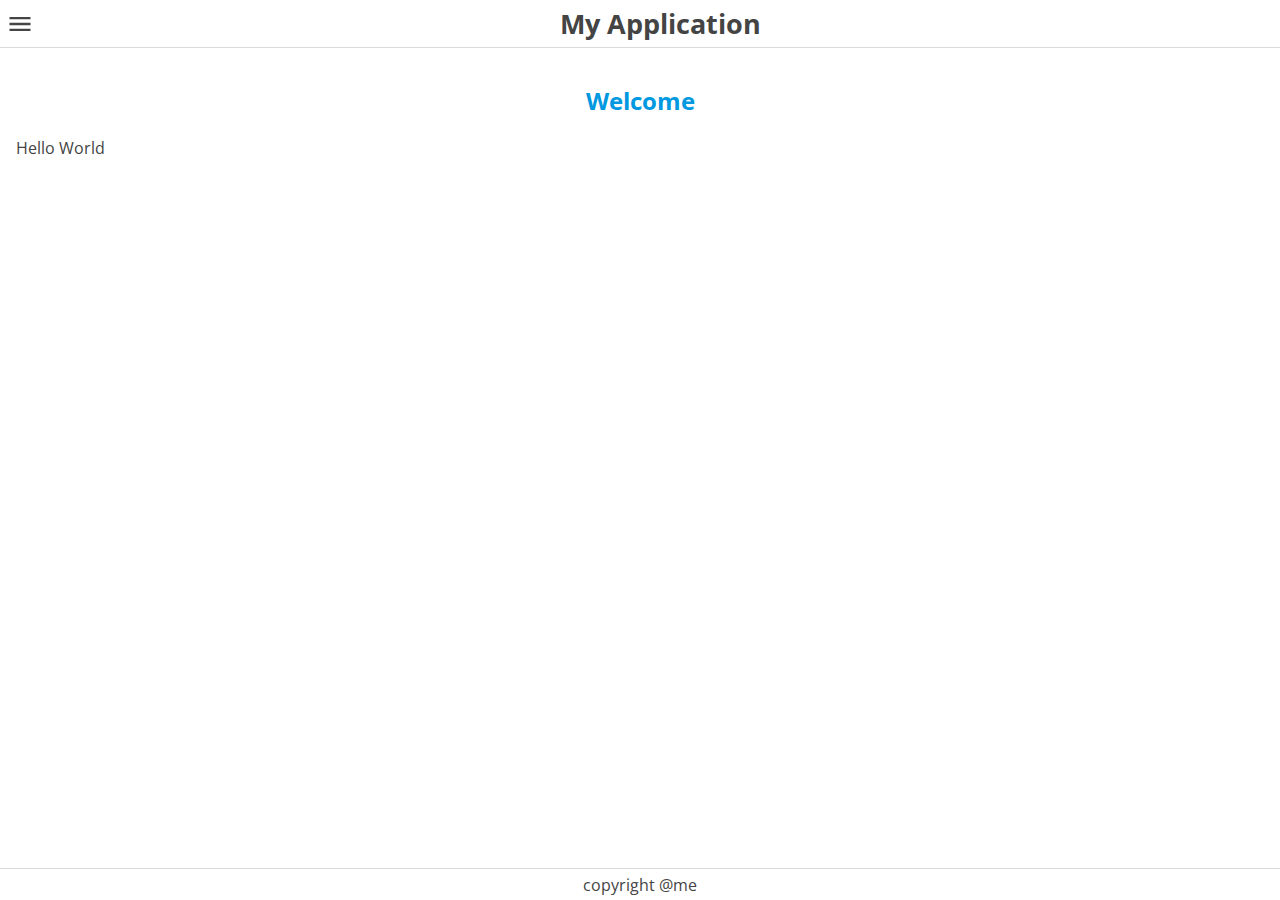
<file: index.html>
<!doctype html>
<html lang="en">

<head>
    <meta charset="UTF-8">
    <meta name="viewport" content="width=device-width">
    <link href="https://fonts.googleapis.com/css?family=Open+Sans&display=swap" rel="stylesheet">
    <link href="/styles/styles.css" rel="stylesheet">
    <title>My Application</title>

    <style>
        html,
        body {
            font-family: 'Open Sans', sans-serif;
            font-size: 16px;
            color: var(--text);
            fill: var(--text);
            padding: 0;
            margin: 0;
            width: 100%;
            height: 100%;
        }
        
        body {
            display: grid;
            grid-template-rows: 3rem auto 2rem;
        }
        
        header,
        footer {
            display: flex;
            flex-direction: row;
            align-items: center;
            justify-content: center;
        }
    </style>
</head>

<body style="visibility: hidden" oncontextmenu="return false;">
    <svg xmlns="http://www.w3.org/2000/svg" style="display: none;">
        <symbol id="menu" viewBox="0 0 24 24">
            <path d="M0 0h24v24H0z" fill="none"/><path d="M3 18h18v-2H3v2zm0-5h18v-2H3v2zm0-7v2h18V6H3z"/>
        </symbol>
    </svg>

    <header>
        <button aria-label="menu" class="icon" click.setValue="$globals.isMenuOpen = !$globals.isMenuOpen" classlist.if="$globals.isMenuOpen == true ? 'highlight-fill'"><svg><use xlink:href="#menu" /></svg></button>
        <h1>My Application</h1>
    </header>

    <main autofocus tabindex="0">
        <crs-router routes="app/routes.json"></crs-router>
    </main>

    <aside classlist.if="$globals.isMenuOpen ==  true? 'open'" click.setValue="$globals.isMenuOpen = !$globals.isMenuOpen">
        <nav id="main-menu" aria-label="main menu">
            <ol>
                <template for="route of routes">
                    <li><a href.one-way="route.hash">${route.title}</a></li>
                </template>
            </ol>
        </nav>
    </aside>

    <footer>
        <span>copyright @me</span>
    </footer>

    <script type="module">
        import "./packages/crs-binding/crs-binding.js"; import "./packages/crs-modules/crs-modules.js"; import "./packages/crs-router/crs-router.js"; import IndexViewModel from "./index.js"; async function load() { await crs.modules.enableBinding([ ["my-component",
        "/components/component.js"] ]); document.viewModel = new IndexViewModel(document.body); window.addEventListener("load", (event) => { document.viewModel.connectedCallback(); }); } load();
    </script>
</body>

</html>
</file>
<file: styles/styles.css>
@import "./lib/variables.css";
@import "./lib/text.css";
@import "./lib/footer.css";
@import "./lib/header.css";
@import "./lib/main.css";
@import "./lib/icons.css";
@import "./lib/buttons.css";
@import "./lib/aside.css";
@import "./lib/color-classes.css";

* {
    box-sizing: border-box;
}

*:focus {
    border: solid 1px blue;

}
</file>
